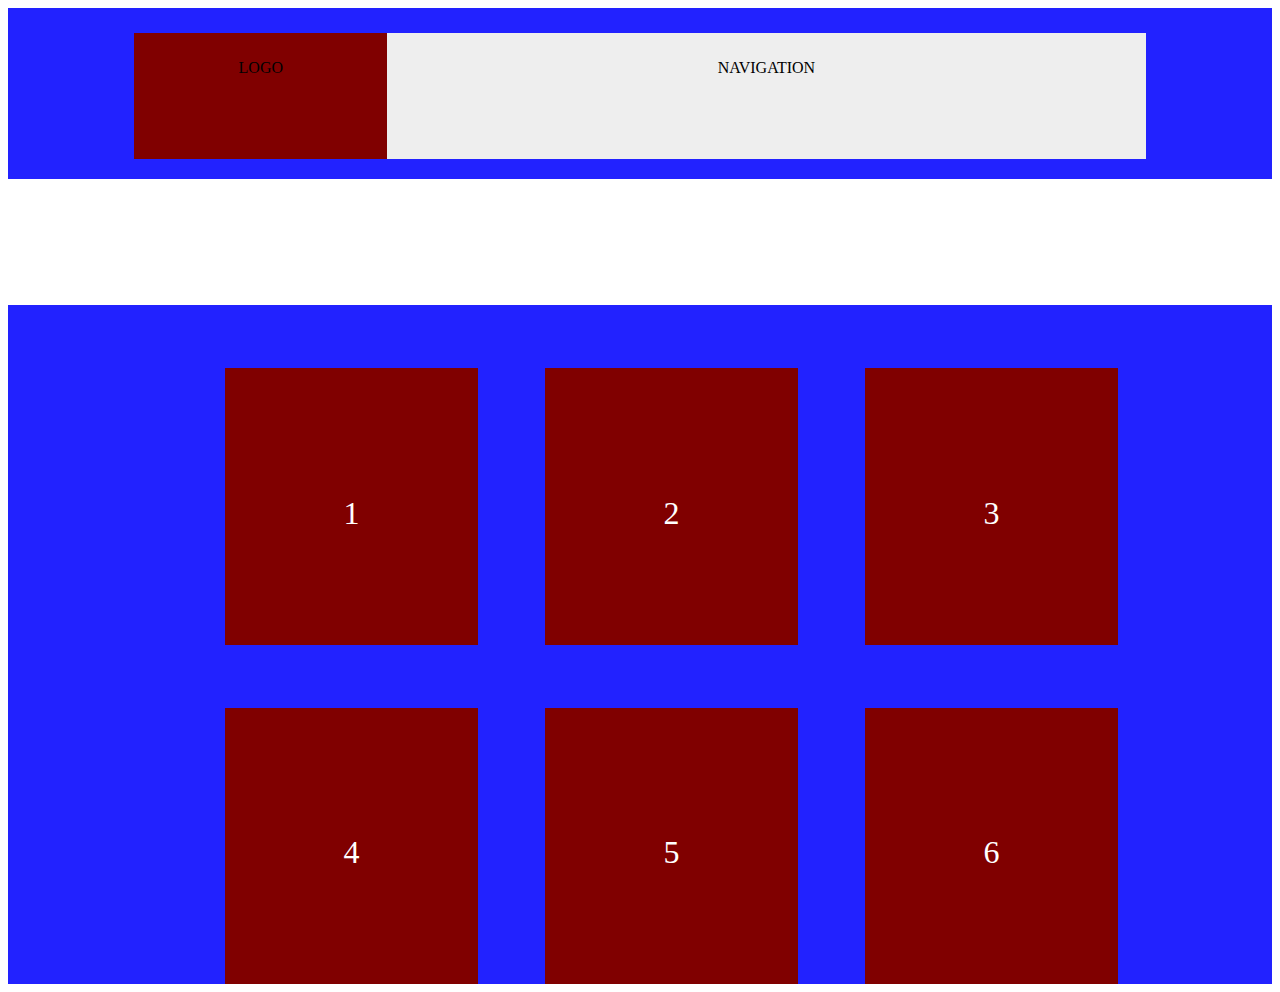
<file: example-11.html>
<!DOCTYPE html>
	<head>
		<title>Example 11 | MakerSquare Float Exercises</title>
		<meta name="viewport" content="width=device-width, initial-scale=1">
		<link rel="stylesheet" href="example-11.css">
	</head>

	<body>
	<!-- Make a layout of your choosing! -->

	<div class="container">
		<div class="header">
			<div class="logo">logo</div>
			<div class="navigation">navigation</div>
		</div>
		<div class="products">
			<div class="product">1</div>
			<div class="product">2</div>
			<div class="product">3</div>
			<div class="product">4</div>
			<div class="product">5</div>
			<div class="product">6</div>
		<div>
	</div>
	</body>
</html>
</file>
<file: example-11.css>
/* ---------------------------------------------------------- */
/* Float Examples for MakerSquare Front-End Class ----------- */
/* created by Elyse Holladay @elyseholladay ----------------- */
/* ---------------------------------------------------------- */

/* Example 11 */


.logo{
	float:left;
	width:20%;
	background-color:#800000;
	height: 100px;
	margin-top:2%;
	margin-left:10%;
	text-transform: uppercase;
	text-align:center;
	padding-top:2%;
}
.navigation {
	float:left;
	margin-top:2%;
	width:60%;
	background-color:#eeeeee;
	height: 100px;
	text-transform: uppercase;
	text-align:center;
	padding-top:2%;
}

.header{
	background-color:#2222FF;
	text-align: left;
}


.header:after{
                    clear:both;
                    display:block;
                    visibility: hidden;
                    content: "";
                    height: 20px;
               }

.products{
	clear:both;
	background-color:#2222FF;
	margin-top:10%;
	text-transform: uppercase;
	text-align:center;
}


.products:after{
                    clear:both;
                    display:block;
                    visibility: hidden;
                    content: "";
                    height: 0;
               }

.product{
	width:20%;
	height: 150px;
	background-color:#800000;
	display: inline-block;
	margin-left: 5%;
	margin-top:5%;
	font-size: 200%;
	padding-top:10%;
	color:#FFFFFF;
}
</file>
